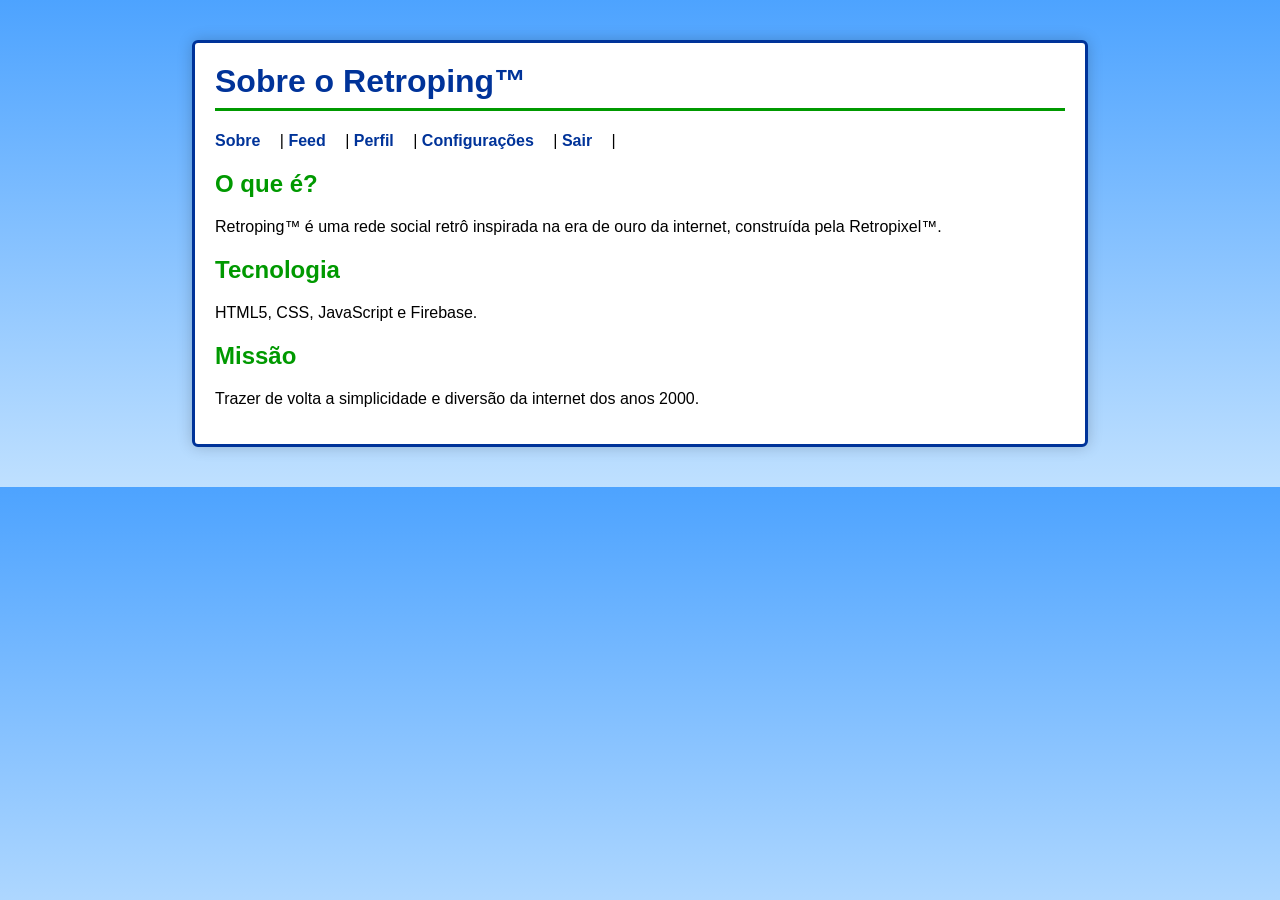
<file: sobre.html>
<!DOCTYPE html>
<html lang="pt-BR">
<head>
  <meta charset="UTF-8">
  <meta name="viewport" content="width=device-width, initial-scale=1.0">
  <title>Sobre - Retroping™</title>
  <link rel="stylesheet" href="css/style.css">
</head>
<body>

<div class="container">
  <h1>Sobre o Retroping™</h1>

  <nav>
    <a href="sobre.html">Sobre</a> |
    <a href="postagens.html">Feed</a> |
    <a href="perfil.html">Perfil</a> |
    <a href="config.html">Configurações</a> |
    <a href="sair.html">Sair</a> |
  </nav>

  <h2>O que é?</h2>
  <p>
    Retroping™ é uma rede social retrô inspirada na era de ouro da internet,
    construída pela Retropixel™.
  </p>

  <h2>Tecnologia</h2>
  <p>
    HTML5, CSS, JavaScript e Firebase.
  </p>

  <h2>Missão</h2>
  <p>
    Trazer de volta a simplicidade e diversão da internet dos anos 2000.
  </p>
</div>

</body>

</html>
</file>
<file: css/style.css>
/* Fundo geral */
body{
  margin:0;
  padding:0;
  background: linear-gradient(180deg, #4da3ff 0%, #bfe0ff 100%);
  font-family: Verdana, Arial, sans-serif;
}

/* Card central */
.container{
  width: 850px;
  margin: 40px auto;
  background: white;
  border: 3px solid #003399;
  box-shadow: 0px 0px 15px rgba(0,0,0,0.2);
  padding: 20px;
  border-radius: 6px;
}

/* Título principal */
h1{
  color: #003399;
  margin-top: 0;
  border-bottom: 3px solid #009900;
  padding-bottom: 8px;
}

/* Subtítulos */
h2{
  color: #009900;
}

/* Navegação */
nav{
  margin-bottom: 15px;
}

nav a{
  color: #003399;
  font-weight: bold;
  text-decoration: none;
  margin-right: 15px;
}

nav a:hover{
  color: #cc0000;
}

/* Postagens */
.post{
  border: 2px solid #003399;
  padding: 10px;
  margin-bottom: 12px;
  background: #f4f9ff;
  border-radius: 4px;
}

.post h3{
  margin: 0 0 5px 0;
  color: #003399;
}

/* Botões */
button{
  background: #cc0000;
  color: white;
  border: 2px solid #990000;
  padding: 6px 12px;
  cursor: pointer;
  font-weight: bold;
  border-radius: 4px;
}

button:hover{
  background: #009900;
  border-color: #006600;
}

/* Inputs */
input, textarea{
  border: 2px solid #003399;
  padding: 6px;
  font-family: Verdana;
  border-radius: 4px;
}

textarea{
  resize: none;
}

/* Perfil */
.perfil-card{
  border: 2px solid #009900;
  padding: 10px;
  border-radius: 4px;
}
</file>
